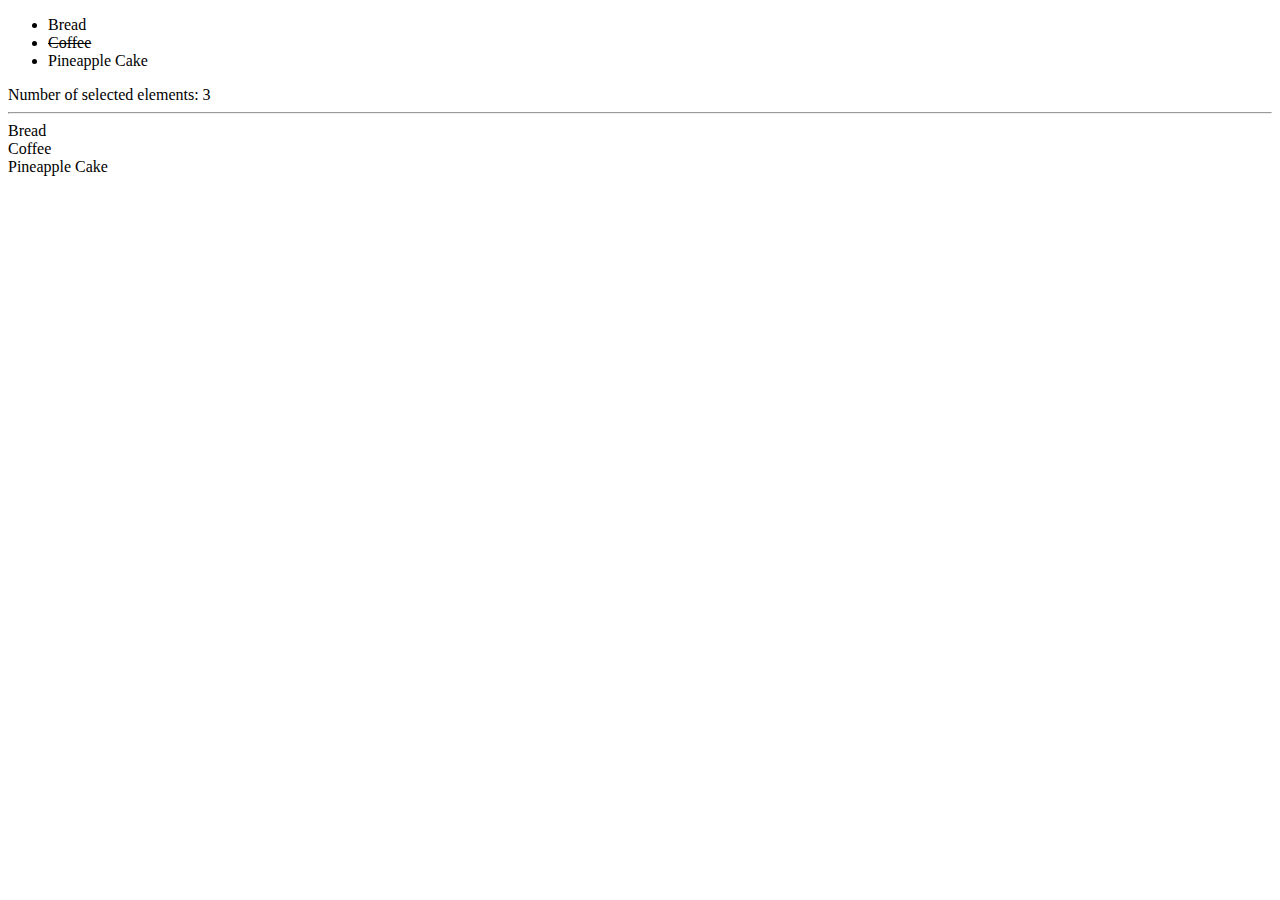
<file: demo.html>
<!DOCTYPE html>
<html lang="en">
<head>
    <meta charset="utf-8">
    <title>JS Select Elements with CSS Selectors</title>
</head>
<body>
    <ul>
        <li>Bread</li>
        <li class="tick">Coffee</li>
        <li>Pineapple Cake</li>
    </ul>
        
    <script>
    // Selecting all li elements
    let matches = document.querySelectorAll("li");
     
    // Printing the number of selected li elements
    document.write("Number of selected elements: " + matches.length + "<hr>")
     
    // Printing the content of selected li elements
    for(let elem of matches) {  
        document.write(elem.innerHTML + "<br>");
    }
     
    // Applying line through style to first li element with class tick
    matches = document.querySelectorAll("ul li.tick");
    matches[0].style.textDecoration = "line-through";
    </script>
</body>
</html>
</file>
